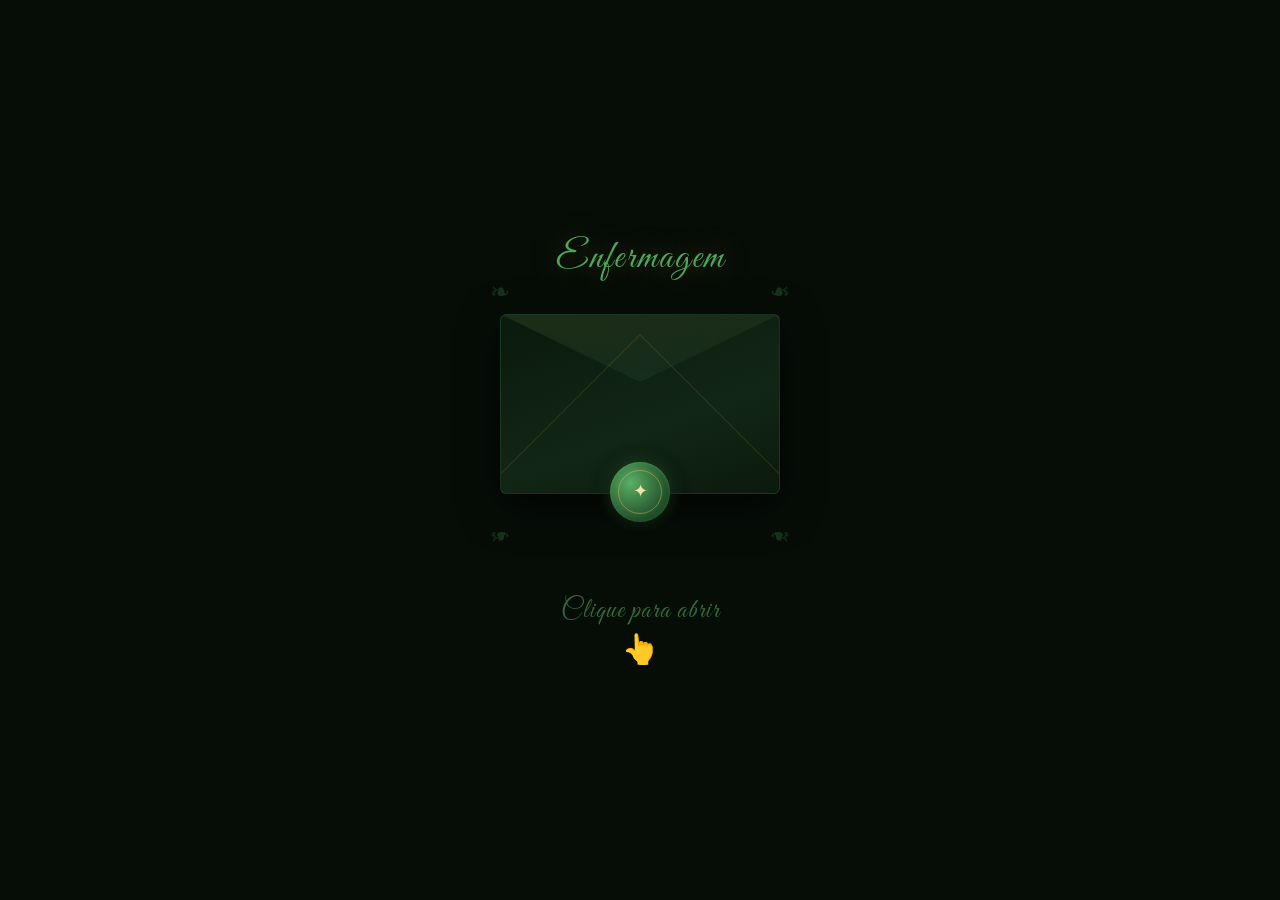
<file: index.html>
<!DOCTYPE html>
<html lang="pt-BR">

<head>
  <meta charset="UTF-8">
  <meta name="viewport" content="width=device-width, initial-scale=1.0, maximum-scale=1.0">
  <title>Convite – Karine Gonçalves | Enfermagem</title>
  <link
    href="https://fonts.googleapis.com/css2?family=Cormorant+Garamond:ital,wght@0,300;0,400;0,600;1,300;1,400&family=Great+Vibes&family=Cinzel:wght@400;600&display=swap"
    rel="stylesheet">
  <link rel="stylesheet" href="convite_karine.css">
</head>

<body>

  <!-- Stars -->
  <div class="stars" id="stars"></div>

  <!-- Transition overlay -->
  <div id="transition"><span class="seal-big">🩺</span></div>

  <div id="scene">

    <!-- === ENVELOPE SCREEN === -->
    <div id="envelope-screen">
      <span class="course-label">Enfermagem</span>

      <div class="envelope-wrap" onclick="openEnvelope()">
        <div class="env-body">
          <div class="env-flap"></div>
          <div class="env-fold-l"></div>
          <div class="env-fold-r"></div>
          <div class="caduceus"></div>
        </div>
        <div class="seal">
          <div class="seal-inner">✦</div>
        </div>
        <span class="orn orn-tl">❧</span>
        <span class="orn orn-tr">❧</span>
        <span class="orn orn-bl">❧</span>
        <span class="orn orn-br">❧</span>
      </div>

      <div style="margin-top:12px;text-align:center;">
        <p class="click-hint">Clique para abrir</p>
        <span class="hand-icon">👆</span>
      </div>
    </div>

    <!-- === INVITE SCREEN === -->
    <div id="invite-screen">
      <div class="invite-card">
        <span class="card-corner cc-tl">❧</span>
        <span class="card-corner cc-tr">❧</span>
        <span class="card-corner cc-bl">❧</span>
        <span class="card-corner cc-br">❧</span>

        <div class="gold-line"></div>

        <div class="invite-header">
          <div class="header-ornament">
            <div class="orn-line"></div>
            <div class="orn-diamond"></div>
            <div class="orn-line right"></div>
          </div>
          <span class="caduceus-big"></span>
          <p class="course-title">Enfermagem</p>
          <p class="baile-title">Baile de Formatura</p>
        </div>

        <div class="photo-area">
          <img src="karine.jpeg" alt="Foto da Formanda" class="photo-image">

          <div class="photo-overlay"></div>
        </div>

        <div class="divider-ornate">
          <div class="div-line"></div>
          <span class="div-ornament">✦ ✦ ✦</span>
          <div class="div-line r"></div>
        </div>

        <div class="invite-body">
          <p class="intro-text">
            Sob a perfeita vontade de Deus, um sonho ganha forma,<br>
            um propósito se cumpre e uma nova história se inicia.
          </p>
          <p class="verse">"Porque Dele, por Ele e para Ele são todas as coisas."<br>(Romanos 11:36)</p>

          <p class="name-display">Karine Gonçalves</p>
          <span class="course-badge">ENFERMAGEM</span>

          <p class="intro-text" style="margin-top:-18px;margin-bottom:24px;font-size:0.82rem;">
            Tenho a honra de convidar você para o meu<br>
            <strong style="color:var(--cream);font-style:normal;">Baile de Formatura</strong> —<br>
            uma noite de celebração à conquista,<br>
            à dedicação e à fé que me sustentou até aqui.
          </p>

          <div class="date-block">
            <div class="date-side">
              <span class="label">DIA DA</span>
              <span class="value">SÁBADO</span>
            </div>
            <div class="date-center">
              <span class="day-num">01</span>
              <span class="month">AGO</span>
              <span class="year">2026</span>
            </div>
            <div class="date-side">
              <span class="label">HORÁRIO</span>
              <span class="value">A DEFINIR</span>
            </div>
          </div>

          <div class="divider-ornate" style="padding:12px 0;">
            <div class="div-line"></div>
            <span class="div-ornament" style="font-size:0.8rem;">✦</span>
            <div class="div-line r"></div>
          </div>

          <p class="personal-msg">
            Durigon Eventos<br>
            <span style="color:var(--cream);font-style:normal;font-size:0.9rem;">Rio Verde — GO</span>
          </p>

          <p class="price-tag">Convite individual: <span>R$ 200,00</span></p>

          <p class="intro-text" style="font-size:0.8rem;">
            Sua presença será o brilho que tornará<br>este momento eternamente memorável.
          </p>

          <!-- ACTION BUTTONS -->
          <div class="actions">
            <a class="action-btn" href="https://maps.google.com/?q=Durigon+Eventos+Rio+Verde+GO" target="_blank">
              <div class="btn-circle">📍</div>
              <span class="btn-label">Localização<br>do Evento</span>
            </a>
            <a class="action-btn"
              href="https://wa.me/5564984361244?text=Olá!%20Confirmo%20minha%20presença%20na%20formatura%20de%20Karine%20Gonçalves."
              target="_blank">
              <div class="btn-circle">💬</div>
              <span class="btn-label">Confirmar<br>Presença</span>
            </a>
          </div>
          <p class="confirm-note">Confirme sua presença com antecedência</p>

        </div>

        <div class="invite-footer">
          <p class="footer-text">Com amor e gratidão, Karine ✦</p>
        </div>

        <div class="gold-line"></div>
      </div>
    </div>

  </div>

  <script>
    // Generate stars
    (function () {
      const container = document.getElementById('stars');
      for (let i = 0; i < 80; i++) {
        const s = document.createElement('div');
        s.className = 'star';
        const size = Math.random() * 2 + 1;
        s.style.cssText = `
      width:${size}px;height:${size}px;
      left:${Math.random() * 100}%;
      top:${Math.random() * 100}%;
      --dur:${(Math.random() * 4 + 2).toFixed(1)}s;
      --op:${(Math.random() * 0.5 + 0.2).toFixed(2)};
      animation-delay:${(Math.random() * 5).toFixed(1)}s;
    `;
        container.appendChild(s);
      }
    })();

    function openEnvelope() {
      const overlay = document.getElementById('transition');
      overlay.classList.add('active');
      setTimeout(() => {
        document.getElementById('envelope-screen').style.display = 'none';
        const inv = document.getElementById('invite-screen');
        inv.style.display = 'flex';
      }, 600);
    }
  </script>
</body>

</html>
</file>
<file: convite_karine.css>
:root {
    --gold: #3A7D44;
    --gold-light: #4FA85A;
    --gold-dark: #1F4D28;
    --dark: #060D07;
    --dark2: #0A1A0C;
    --dark3: #0F2212;
    --cream: #E8F5E9;
    --cream2: #C8E6C9;
    --white: #F1FAF2;
  }

  * { margin: 0; padding: 0; box-sizing: border-box; }

  body {
    background: var(--dark);
    min-height: 100vh;
    display: flex;
    align-items: center;
    justify-content: center;
    font-family: 'Cormorant Garamond', serif;
    overflow-x: hidden;
  }

  /* ===== STARS BACKGROUND ===== */
  .stars {
    position: fixed;
    inset: 0;
    pointer-events: none;
    z-index: 0;
  }
  .star {
    position: absolute;
    background: var(--gold-light);
    border-radius: 50%;
    animation: twinkle var(--dur, 3s) ease-in-out infinite;
    opacity: 0;
  }
  @keyframes twinkle {
    0%,100% { opacity: 0; transform: scale(0.5); }
    50% { opacity: var(--op, 0.6); transform: scale(1); }
  }

  /* ===== SCENE WRAPPER ===== */
  #scene {
    position: relative;
    z-index: 1;
    width: 100%;
    max-width: 440px;
    min-height: 100vh;
    display: flex;
    flex-direction: column;
    align-items: center;
    justify-content: center;
    padding: 24px 16px;
  }

  /* ===== ENVELOPE SCREEN ===== */
  #envelope-screen {
    display: flex;
    flex-direction: column;
    align-items: center;
    justify-content: center;
    gap: 32px;
    animation: fadeIn 1.2s ease both;
  }

  @keyframes fadeIn { from { opacity:0; transform:translateY(20px); } to { opacity:1; transform:translateY(0); } }

  .course-label {
    font-family: 'Great Vibes', cursive;
    font-size: 2.4rem;
    color: var(--gold-light);
    text-shadow: 0 0 30px rgba(201,168,76,0.4);
    letter-spacing: 2px;
    animation: fadeIn 1.4s ease both;
  }

  /* Envelope */
  .envelope-wrap {
    position: relative;
    width: 280px;
    cursor: pointer;
    animation: floatEnv 4s ease-in-out infinite;
  }
  @keyframes floatEnv {
    0%,100% { transform: translateY(0); }
    50% { transform: translateY(-12px); }
  }

  .envelope-wrap:hover .env-body { box-shadow: 0 20px 60px rgba(201,168,76,0.3); }
  .envelope-wrap:hover .seal { transform: scale(1.05); box-shadow: 0 0 30px rgba(201,168,76,0.6); }

  .env-body {
    width: 100%;
    height: 180px;
    background: linear-gradient(160deg, #0a1a0c 0%, #122616 60%, #0a1a0c 100%);
    border-radius: 6px;
    position: relative;
    box-shadow: 0 12px 40px rgba(0,0,0,0.7), inset 0 1px 0 rgba(58,125,68,0.2);
    border: 1px solid rgba(58,125,68,0.25);
    overflow: hidden;
    transition: box-shadow 0.3s;
  }

  /* Envelope flap */
  .env-flap {
    position: absolute;
    top: 0; left: 0; right: 0;
    height: 90px;
    background: linear-gradient(175deg, #0f2212 0%, #1a3320 100%);
    clip-path: polygon(0 0, 50% 75%, 100% 0);
    border-bottom: 1px solid rgba(58,125,68,0.2);
  }
  .env-flap::after {
    content: '';
    position: absolute;
    inset: 0;
    background: linear-gradient(175deg, rgba(201,168,76,0.08) 0%, transparent 60%);
  }

  /* Envelope bottom fold lines */
  .env-fold-l {
    position: absolute;
    bottom: 0; left: 0;
    width: 50%; height: 100%;
    background: linear-gradient(135deg, transparent 49.5%, rgba(201,168,76,0.15) 50%, transparent 50.5%);
  }
  .env-fold-r {
    position: absolute;
    bottom: 0; right: 0;
    width: 50%; height: 100%;
    background: linear-gradient(225deg, transparent 49.5%, rgba(201,168,76,0.15) 50%, transparent 50.5%);
  }

  /* Caduceus on envelope */
  .caduceus {
    position: absolute;
    top: 20px;
    left: 50%;
    transform: translateX(-50%);
    color: var(--gold);
    font-size: 2.2rem;
    z-index: 2;
    filter: drop-shadow(0 2px 8px rgba(201,168,76,0.5));
  }

  /* Wax Seal */
  .seal {
    position: absolute;
    bottom: -28px;
    left: 50%;
    transform: translateX(-50%);
    width: 60px;
    height: 60px;
    border-radius: 50%;
    background: radial-gradient(circle at 35% 35%, #5AAF65, #1F4D28 70%);
    box-shadow: 0 4px 20px rgba(0,0,0,0.6), 0 0 15px rgba(58,125,68,0.5), inset 0 1px 3px rgba(107,191,114,0.4);
    display: flex; align-items: center; justify-content: center;
    cursor: pointer;
    transition: transform 0.3s, box-shadow 0.3s;
    z-index: 3;
  }
  .seal-inner {
    width: 44px;
    height: 44px;
    border-radius: 50%;
    border: 1.5px solid rgba(255,200,80,0.4);
    display: flex; align-items: center; justify-content: center;
    font-size: 1.1rem;
    color: rgba(255,240,180,0.9);
  }

  /* Ornament corners */
  .orn {
    position: absolute;
    color: var(--gold-dark);
    font-size: 1.5rem;
    opacity: 0.6;
  }
  .orn-tl { top: -36px; left: -10px; }
  .orn-tr { top: -36px; right: -10px; transform: scaleX(-1); }
  .orn-bl { bottom: -56px; left: -10px; transform: scaleY(-1); }
  .orn-br { bottom: -56px; right: -10px; transform: scale(-1,-1); }

  .click-hint {
    margin-top: 56px;
    font-family: 'Great Vibes', cursive;
    font-size: 1.7rem;
    color: var(--gold);
    opacity: 0.85;
    animation: pulse 2s ease-in-out infinite;
    letter-spacing: 1px;
  }
  @keyframes pulse { 0%,100%{opacity:0.6;} 50%{opacity:1;} }

  .hand-icon {
    font-size: 1.8rem;
    animation: tap 1.5s ease-in-out infinite;
    display: block;
    text-align: center;
    margin-top: 4px;
  }
  @keyframes tap {
    0%,100%{transform:translateY(0);}
    50%{transform:translateY(6px);}
  }

  /* ===== INVITE SCREEN ===== */
  #invite-screen {
    display: none;
    flex-direction: column;
    align-items: center;
    width: 100%;
    animation: revealInvite 0.8s ease both;
  }
  @keyframes revealInvite {
    from { opacity:0; transform:scale(0.95) translateY(30px); }
    to   { opacity:1; transform:scale(1) translateY(0); }
  }

  .invite-card {
    width: 100%;
    background: linear-gradient(180deg, #060D07 0%, #0F1E11 40%, #060D07 100%);
    border: 1px solid rgba(58,125,68,0.2);
    border-radius: 12px;
    overflow: hidden;
    box-shadow: 0 30px 80px rgba(0,0,0,0.8);
    position: relative;
  }

  /* Gold line top/bottom */
  .gold-line {
    height: 2px;
    background: linear-gradient(90deg, transparent, var(--gold), var(--gold-light), var(--gold), transparent);
  }

  /* Header area */
  .invite-header {
    padding: 28px 24px 20px;
    text-align: center;
    position: relative;
  }

  .header-ornament {
    display: flex; align-items: center; justify-content: center;
    gap: 12px;
    margin-bottom: 16px;
  }
  .orn-line {
    height: 1px;
    width: 60px;
    background: linear-gradient(90deg, transparent, var(--gold));
  }
  .orn-line.right { background: linear-gradient(90deg, var(--gold), transparent); }
  .orn-diamond {
    width: 6px; height: 6px;
    background: var(--gold);
    transform: rotate(45deg);
  }

  .caduceus-big {
    font-size: 2.8rem;
    display: block;
    margin: 0 auto 8px;
    filter: drop-shadow(0 0 12px rgba(201,168,76,0.5));
  }

  .course-title {
    font-family: 'Cinzel', serif;
    font-size: 0.95rem;
    letter-spacing: 4px;
    color: var(--gold);
    text-transform: uppercase;
    margin-bottom: 4px;
    opacity: 0.85;
  }

  .baile-title {
    font-family: 'Cormorant Garamond', serif;
    font-size: 0.9rem;
    letter-spacing: 3px;
    color: var(--cream2);
    text-transform: uppercase;
    opacity: 0.6;
  }

  /* Photo placeholder */
  .photo-area {
    position: relative;
    margin: 0;
    overflow: hidden;
    height: 380px;
    background: linear-gradient(180deg, #0a1a0c 0%, #142a17 50%, #0a1a0c 100%);
    display: flex; align-items: center; justify-content: center;
  }
  .photo-image {
    width: 100%;
    height: 100%;
    object-fit: cover;
    object-position: center top;
    display: block;
  }
  .photo-placeholder {
    text-align: center;
    color: rgba(201,168,76,0.35);
  }
  .photo-placeholder .cap-icon { font-size: 4rem; display:block; margin-bottom: 8px; }
  .photo-placeholder p { font-family: 'Cinzel', serif; font-size: 0.6rem; letter-spacing: 3px; }
  .photo-overlay {
    position: absolute;
    bottom: 0; left: 0; right: 0;
    height: 80px;
    background: linear-gradient(0deg, #060D07, transparent);
  }

  /* Divider ornament */
  .divider-ornate {
    display: flex; align-items: center; justify-content: center;
    gap: 10px;
    padding: 16px 24px;
  }
  .div-line { flex: 1; height: 1px; background: linear-gradient(90deg, transparent, rgba(201,168,76,0.4)); }
  .div-line.r { background: linear-gradient(90deg, rgba(201,168,76,0.4), transparent); }
  .div-ornament { color: var(--gold); font-size: 1.1rem; opacity: 0.7; }

  /* Body */
  .invite-body {
    padding: 0 24px 24px;
    text-align: center;
  }

  .intro-text {
    font-size: 1.05rem;
    line-height: 1.8;
    color: rgba(245,237,216,0.7);
    font-style: italic;
    margin-bottom: 14px;
  }

  .verse {
    font-size: 0.95rem;
    color: rgba(255,255,255,0.85);
    opacity: 1;
    font-style: italic;
    margin-bottom: 24px;
    line-height: 1.6;
  }

  .name-display {
    font-family: 'Great Vibes', cursive;
    font-size: 3rem;
    color: #E8C97A;
    text-shadow: 0 0 40px rgba(201,168,76,0.5);
    line-height: 1.1;
    margin-bottom: 6px;
    animation: shimmer 3s ease-in-out infinite;
  }
  @keyframes shimmer {
    0%,100%{ text-shadow: 0 0 30px rgba(201,168,76,0.4); }
    50%{ text-shadow: 0 0 55px rgba(201,168,76,0.75); }
  }

  .course-badge {
    display: inline-block;
    font-family: 'Cinzel', serif;
    font-size: 0.8rem;
    letter-spacing: 3px;
    color: #ffffff;
    border: 1px solid rgba(255,255,255,0.4);
    padding: 6px 18px;
    border-radius: 20px;
    margin-bottom: 28px;
    background: rgba(255,255,255,0.08);
  }

  /* Date block */
  .date-block {
    display: flex;
    align-items: center;
    justify-content: center;
    gap: 0;
    margin-bottom: 8px;
  }
  .date-side {
    text-align: center;
    padding: 12px 16px;
  }
  .date-side .label {
    font-family: 'Cinzel', serif;
    font-size: 0.75rem;
    letter-spacing: 2px;
    color: rgba(201,168,76,0.6);
    display: block;
    margin-bottom: 4px;
  }
  .date-side .value {
    font-family: 'Cinzel', serif;
    font-size: 1.1rem;
    color: var(--cream);
    font-weight: 600;
  }
  .date-center {
    padding: 12px 12px;
    text-align: center;
    border-left: 1px solid rgba(201,168,76,0.2);
    border-right: 1px solid rgba(201,168,76,0.2);
  }
  .date-center .day-num {
    font-family: 'Cinzel', serif;
    font-size: 3.2rem;
    font-weight: 600;
    color: var(--gold-light);
    line-height: 1;
    display: block;
  }
  .date-center .month {
    font-family: 'Cinzel', serif;
    font-size: 0.9rem;
    letter-spacing: 3px;
    color: var(--gold);
    display: block;
  }
  .date-center .year {
    font-family: 'Cinzel', serif;
    font-size: 0.75rem;
    color: rgba(201,168,76,0.5);
    letter-spacing: 2px;
  }

  .price-tag {
    font-family: 'Cinzel', serif;
    font-size: 1.25rem;
    color: rgba(245,237,216,0.85);
    margin: 14px 0 32px;
    letter-spacing: 2px;
    font-weight: 600;
  }
  .price-tag span {
    color: var(--gold-light);
    font-weight: 700;
    font-size: 1.45rem;
    text-shadow: 0 0 16px rgba(107,191,114,0.5);
  }

  /* Message */
  .personal-msg {
    font-size: 1.05rem;
    line-height: 1.75;
    color: rgba(245,237,216,0.65);
    margin-bottom: 28px;
    font-style: italic;
  }

  /* Action buttons */
  .actions {
    display: flex;
    justify-content: center;
    gap: 20px;
    margin-bottom: 28px;
  }

  .action-btn {
    display: flex;
    flex-direction: column;
    align-items: center;
    gap: 8px;
    cursor: pointer;
    text-decoration: none;
    transition: transform 0.2s;
  }
  .action-btn:hover { transform: translateY(-4px); }
  .action-btn:hover .btn-circle { box-shadow: 0 8px 30px rgba(201,168,76,0.4), inset 0 1px 0 rgba(255,220,100,0.3); }

  .btn-circle {
    width: 64px;
    height: 64px;
    border-radius: 50%;
    border: 1.5px solid rgba(201,168,76,0.45);
    background: rgba(201,168,76,0.06);
    display: flex; align-items: center; justify-content: center;
    font-size: 1.5rem;
    box-shadow: 0 4px 20px rgba(0,0,0,0.4);
    transition: box-shadow 0.3s;
    position: relative;
    overflow: hidden;
  }
  .btn-circle::after {
    content:'';
    position:absolute;
    inset:0;
    border-radius:50%;
    background: radial-gradient(circle at 30% 30%, rgba(58,125,68,0.15), transparent 70%);
  }

  .btn-label {
    font-family: 'Cinzel', serif;
    font-size: 0.75rem;
    letter-spacing: 1.5px;
    color: #ffffff;
    text-transform: uppercase;
    text-align: center;
    line-height: 1.4;
  }

  /* Footer */
  .invite-footer {
    padding: 12px 24px 20px;
    text-align: center;
    border-top: 1px solid rgba(201,168,76,0.1);
  }
  .footer-text {
    font-family: 'Great Vibes', cursive;
    font-size: 1.1rem;
    color: rgba(255,255,255,0.75);
  }

  /* Corner flourishes on card */
  .card-corner {
    position: absolute;
    color: rgba(201,168,76,0.2);
    font-size: 1.8rem;
    line-height: 1;
  }
  .cc-tl { top: 10px; left: 12px; }
  .cc-tr { top: 10px; right: 12px; transform: scaleX(-1); }
  .cc-bl { bottom: 10px; left: 12px; transform: scaleY(-1); }
  .cc-br { bottom: 10px; right: 12px; transform: scale(-1,-1); }

  /* Confirm note */
  .confirm-note {
    font-family: 'Cinzel', serif;
    font-size: 0.75rem;
    letter-spacing: 2px;
    color: rgba(255,255,255,0.7);
    margin-top: 6px;
    text-transform: uppercase;
  }

  /* ===== TRANSITION OVERLAY ===== */
  #transition {
    position: fixed;
    inset: 0;
    background: radial-gradient(circle, #1F4D28 0%, #000 60%);
    z-index: 100;
    opacity: 0;
    pointer-events: none;
    display: flex; align-items: center; justify-content: center;
  }
  #transition.active {
    animation: transAnim 1.2s ease forwards;
  }
  @keyframes transAnim {
    0%  { opacity:0; pointer-events:all; }
    40% { opacity:1; }
    70% { opacity:1; }
    100%{ opacity:0; pointer-events:none; }
  }
  #transition .seal-big {
    font-size: 5rem;
    animation: scaleSeal 1.2s ease forwards;
    opacity: 0;
  }
  @keyframes scaleSeal {
    0%  { opacity:0; transform:scale(0.3); }
    40% { opacity:1; transform:scale(1.2); }
    70% { opacity:0.8; transform:scale(1); }
    100%{ opacity:0; }
  }
</file>
